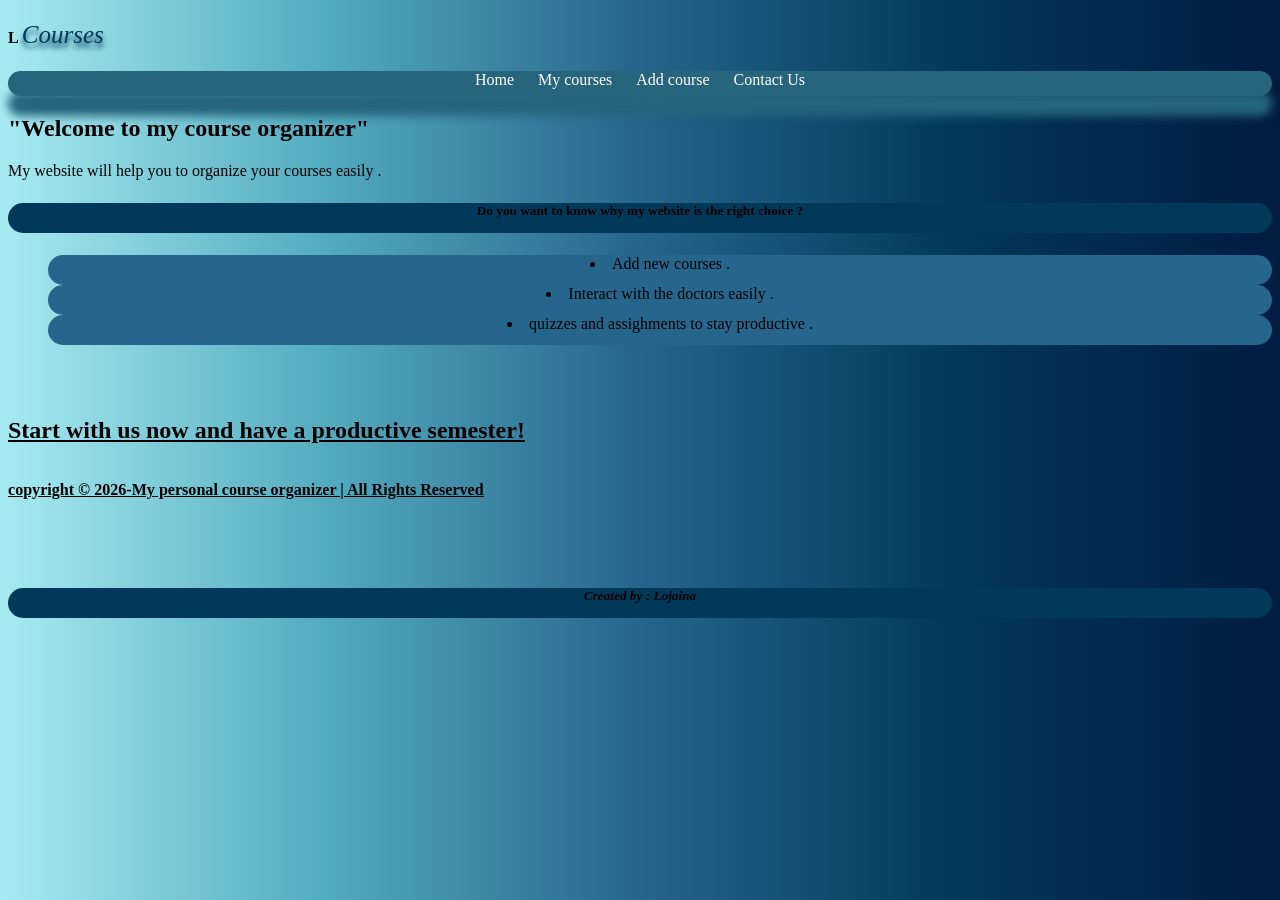
<file: index.html>
<!Doctype html >
<html lang="en">
 <html>
  <head> 
<meta charset="UTF-8"/>
	  <meta name="viewport" content="width=device-width, initial-scale=1.0">
   <title> Personal Course Organizer </title>
   <link rel="stylesheet" href="home.css">
  </head>
   <body>
   <header>
	    <h4> L <span> Courses </span> </h4>
     <nav class="bar">
        <a href="index.html"  > Home </a> 
        <a href= "My courses.html"  > My courses </a> 
         <a href="Add course.html"  > Add course  </a> 
         <a href="Contact Us .html"  > Contact Us </a> 
     </nav>
	</header>
     <main>
	   <section>
	    <h1> "Welcome to my course organizer"  </h1>
		  <p> My website will help you to organize your courses easily . </p>
		  <h5> Do you want to know why my website is the right choice ? </h5>
		   <ol >
		     <li>  Add new courses . </li> 
		     <li>   Interact with the doctors easily .   </li> 
		     <li>   quizzes and assighments to stay productive .   </li> 
		   </ol>
		   <br><br>
		   <h2> Start with us now and have a productive semester! <h2>
             <footer>
			  <p> <h6> copyright &copy; 2026-My personal course organizer | All Rights Reserved </h6> </p>
			 </footer>
			 <br>
			 <p> <h5> <i> Created by : Lojaina </i> </h5> </p>

   </body>
  </html>
</file>
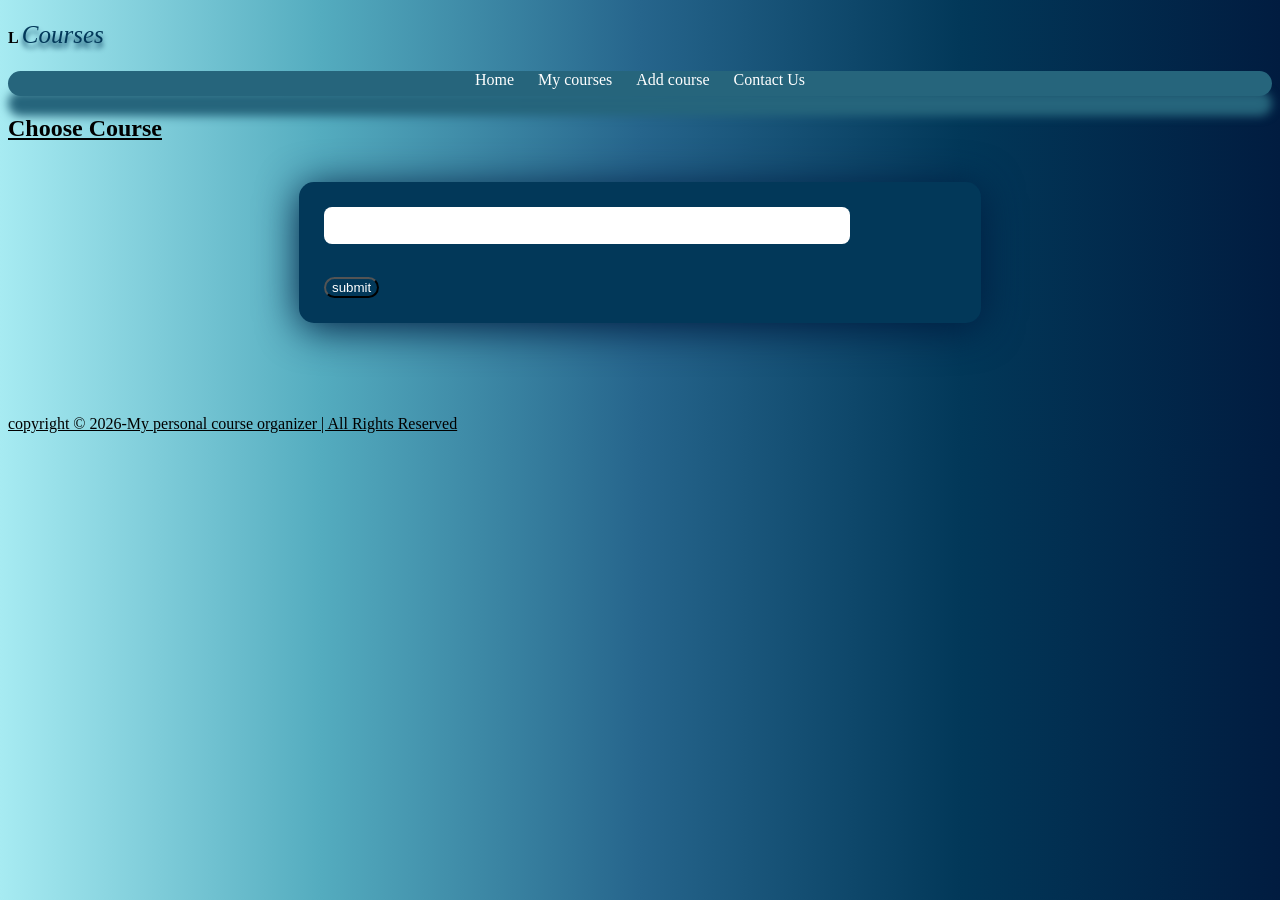
<file: Add course.html>
<!Doctype html >
<html lang="en">
 <html>
  <head> 
	  <meta name="viewport" content="width=device-width, initial-scale=1.0">
<meta charset="UTF-8"/>
<link rel="stylesheet" href="home.css">
<h4> L <span> Courses </span> </h4>
  
  </head>
   
	
   <body>
   <header>
     <nav class="bar">
         <a href="index.html" > Home </a>
         <a href= "My courses.html"  > My courses </a> 
         <a href="Add course.html"  > Add course  </a>
         <a href="Contact Us .html"  > Contact Us </a> 
     
     </nav>
	</header>
   <h2><u> Choose Course </u> </h2>
   <main>
   <div class=" course ">
    <form>
	 <input name="Add courses" list="courses">
	  <datalist id="courses">
	    <option value="English||">English|| </option>
	    <option value="Mathmatics||">Mathmatics|| </option>
	    <option value="IT">IT </option>
	    <option value="Programming Language">Programming Language </option>
	    <option value="Discrete Maths"> Discrete Maths </option>
      </datalist>
	   <br><br>
	    <button> submit </button>
    </form>
	</div>
	</main>
	  <br><br>
             <footer>
			  <p> copyright &copy; 2026-My personal course organizer | All Rights Reserved </p>
			 </footer>

	 
	 



   </body>
  </html>
</file>
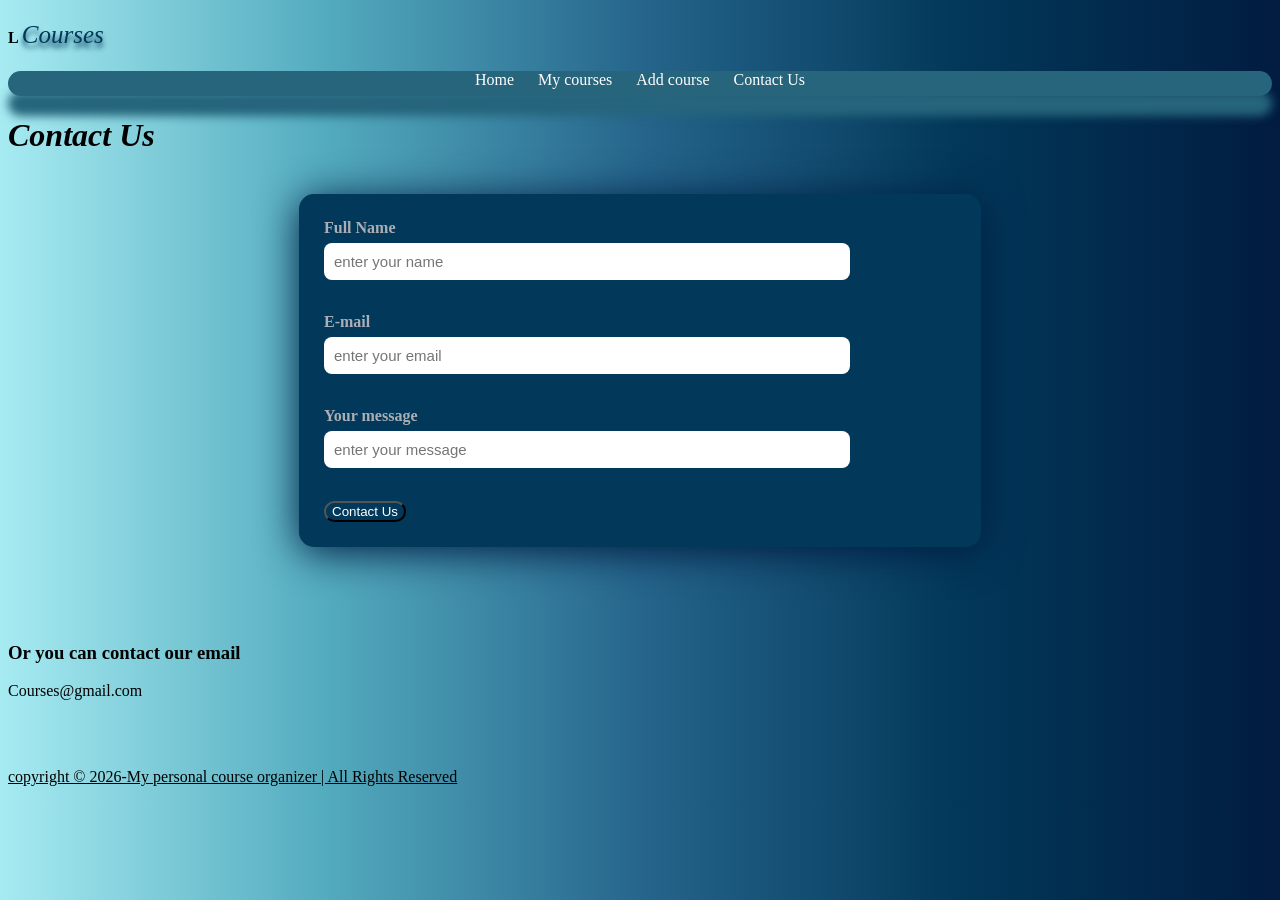
<file: Contact Us .html>
<!Doctype html >
<html lang="en">
 <html>
  <head> 
	  <meta name="viewport" content="width=device-width, initial-scale=1.0">
<meta charset="UTF-8"/>
<link rel="stylesheet" href="home.css">
<h4> L <span> Courses </span> </h4>
  
  </head>
   
	
   <body>
  <header>
     <nav class="bar">
        <a href="index.html"  > Home </a> 
         <a href= "My courses.html"  > My courses </a> 
         <a href="Add course.html"  > Add course  </a> 
         <a href="Contact Us .html"  > Contact Us </a> 
     
     </nav>
	</header>
	  <h1> <i> Contact Us</i> </h1>
	  <main>
	    <form>
		 <div  class="course ">
		   <label for="name"> Full Name </label>
		     <input required id="name" type="text" placeholder="enter your name">
			 <br><br>
			 <label for="email"> E-mail </label>
		     <input  required id="email" type="email" placeholder="enter your email">
			 <br><br>
			 <label for="message"> Your message </label>
		     <input id="message" type="text" placeholder="enter your message">
			 <br><br>
			  <button type="submit"> Contact Us </button>
		 </div>
        </form>
	  </main>
		<br><br>
		<h3> Or you can contact our email </h3>
		 <p> Courses@gmail.com </p>		
	  <br><br>
             <footer>
			  <p> copyright &copy; 2026-My personal course organizer | All Rights Reserved </p>
			 </footer>

	 
	 



   </body>
  </html>
</file>
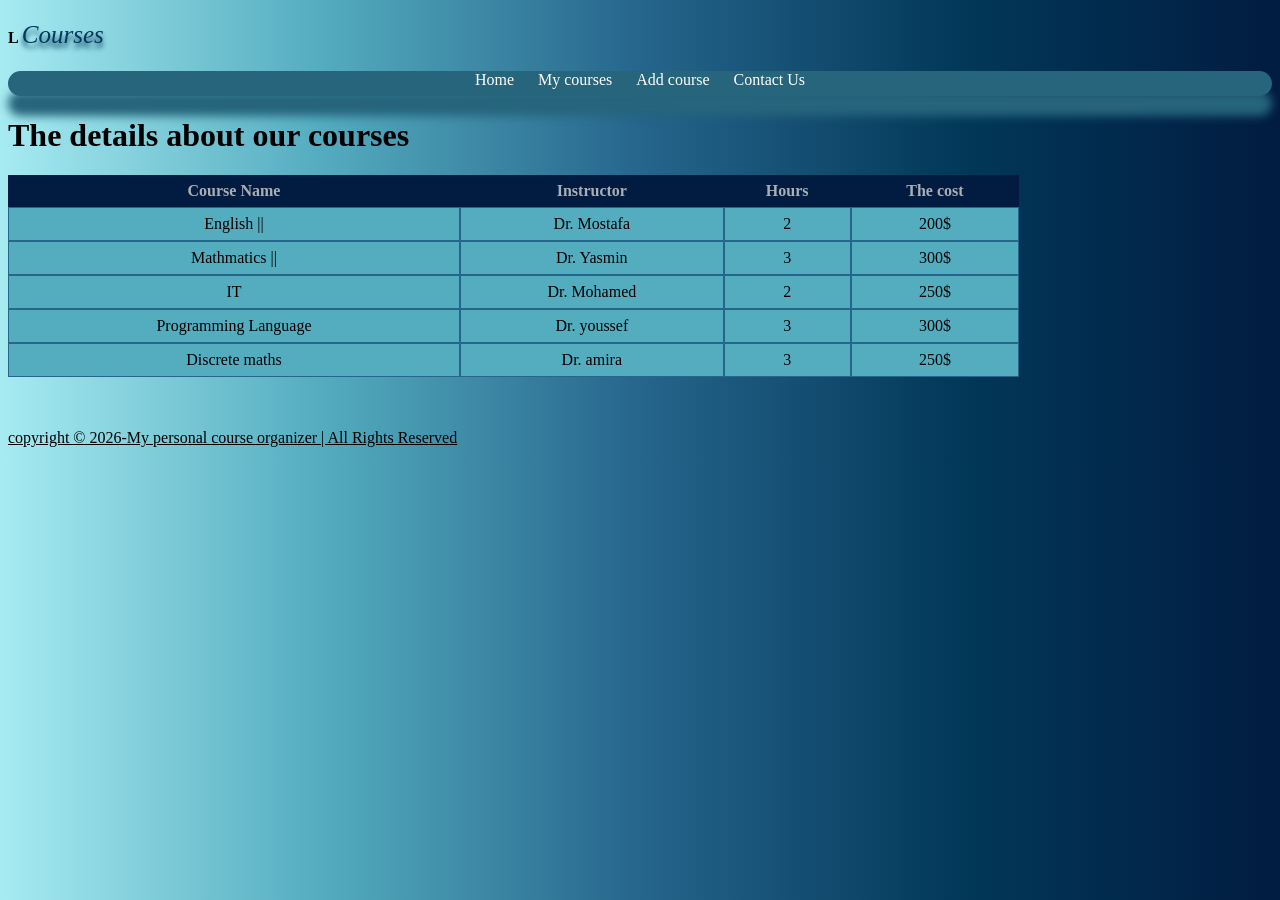
<file: My courses.html>
<!Doctype html >
<html lang="en">
 <html>
  <head> 
	 <meta name="viewport" content="width=device-width, initial-scale=1.0">
<meta charset="UTF-8"/>
<link rel="stylesheet" href="home.css">
<h4> L <span> Courses </span> </h4>
  
  </head>
   
	
   <body>
   <header>
     <nav class="bar">
        <a href="index.html"  > Home </a> 
         <a href= "My courses.html"  > My courses </a> 
         <a href="Add course.html"  > Add course  </a> 
         <a href="Contact Us .html"  > Contact Us </a> 
     
     </nav>
	</header>
   <main>
     <h1> The details about our courses</h1>
	  <table>
	    <thead>
		 <tr>
		   <th>  Course Name </th>
		   <th>  Instructor </th>
		   <th>  Hours </th>
		   <th>  The cost </th>
		 </tr>
		</thead>
		 <tbody>
		  <tr>
		    <td> English || </td>
		    <td>  Dr. Mostafa </td>
		    <td>  2 </td>
		    <td> 200$  </td>
		  </tr>
		   <tr>
		    <td>Mathmatics || </td>
		    <td>  Dr. Yasmin </td>
		    <td>  3 </td>
		    <td> 300$  </td>
		  </tr>
		   <tr>
		    <td> IT </td>
		    <td>  Dr. Mohamed </td>
		    <td>  2 </td>
		    <td> 250$  </td>
		  </tr>
		   <tr>
		    <td>Programming Language </td>
		    <td>  Dr. youssef </td>
		    <td>  3 </td>
		    <td> 300$  </td>
		  </tr>
		  <tfoot>
		   <tr>
		    <td> Discrete maths </td>
		    <td>  Dr. amira </td>
		    <td>  3 </td>
		    <td> 250$  </td>
		  </tr>
		 </tfoot>
		
		    
		    
		  </tbody>
	  
	  </table>
	  </main>
	  <br><br>
             <footer>
			  <p> copyright &copy; 2026-My personal course organizer | All Rights Reserved </p>
			 </footer>

	  
	  
	 
	 



   </body>
  </html>
</file>
<file: home.css>
span {
	font : italic normal normal 25px serif ;
	color : #023859;
	text-shadow : 0 5px 5px #023859;
}
	
body {
	background-image :linear-gradient(to right , #a7ebf2 , #54acbf , #26658c , #023859 , #011c40);
		overflow : hidden ;
}

nav{
	background-color : #26657c;
	box-shadow : 0 20px 10px 0 #26657c;
	text-align : center ;
	border-radius : 60px;
	height : 25px;
	
}
nav a {
	color : white ;
	padding : 10px;
	text-decoration : none ;
	
}
nav a:hover {
	color : #a7ebf2;
}

	
section h5 {
	background-color : #023859;
	height : 30px;
	border-radius : 50px;
	text-align : center ;
}
ol{
	list-style-type : disc;
	list-style-position : inside;
	
}
li{
	background : #26658c;
	height : 30px;
	border-radius : 20px;
	text-align : center ;
}
			

section h2 {
	text-decoration : underline ;
}
footer {
	text-decoration : underline ;
}
table{
	width : 80%;
	border-spacing :0;
}
th {
	background : #011c40;
	color : #abafb5;
	height : 30px;
}
td{
	background : #54acbf;
	height : 30px;
	text-align : center ;
	border : 1px solid #26658c;
}
.course {
	width : 50%;
	margin : 40px auto ;
	background : #023859;
	padding : 25px;
	border-radius : 15px;
	box-shadow : 0 5px 40px #011c40;
}
.course label {
	font-weight : bold ;
	color : #abafb5;
	display : block ;
	margin-bottom : 6px;
}
.course input ,
.course textarea {
	width : 80%;
	padding : 10px;
	margin-bottom : 15px;
	border : none ;
	border-radius : 8px;
	outline : none ;
	font-size : 15px;
	
}
button {
	background : #023859;
	border-radius : 50px;
	color : white ;
}


@media (max-width : 768px) {
body{
	overflow-x : hidden ;
}
  
    nav {
        display : flex;
        flex-direction : column;
        align-items : center;
		height : auto;
		padding : 10px;
		position : relative;
    }

    nav a {
        display : block;
        padding : 10px;
        width : 100%;
        text-align : center;
    }

   
    main {
        width: 95%;
        margin-top : 15px auto;
        padding: 10px;
    }

    
    .form-container {
        width: 95%;
        padding: 10px;
    }

   
    input, textarea, select {
        width: 100%;
        font-size: 9px;
    }

   
    table {
        width: 100%;
        font-size: 10px;
        overflow-x: auto;
        display: block;
    }

   
    h1 {
        font-size: 15px;
    }

    h2 {
        font-size: 10px;
    }
}
</file>
